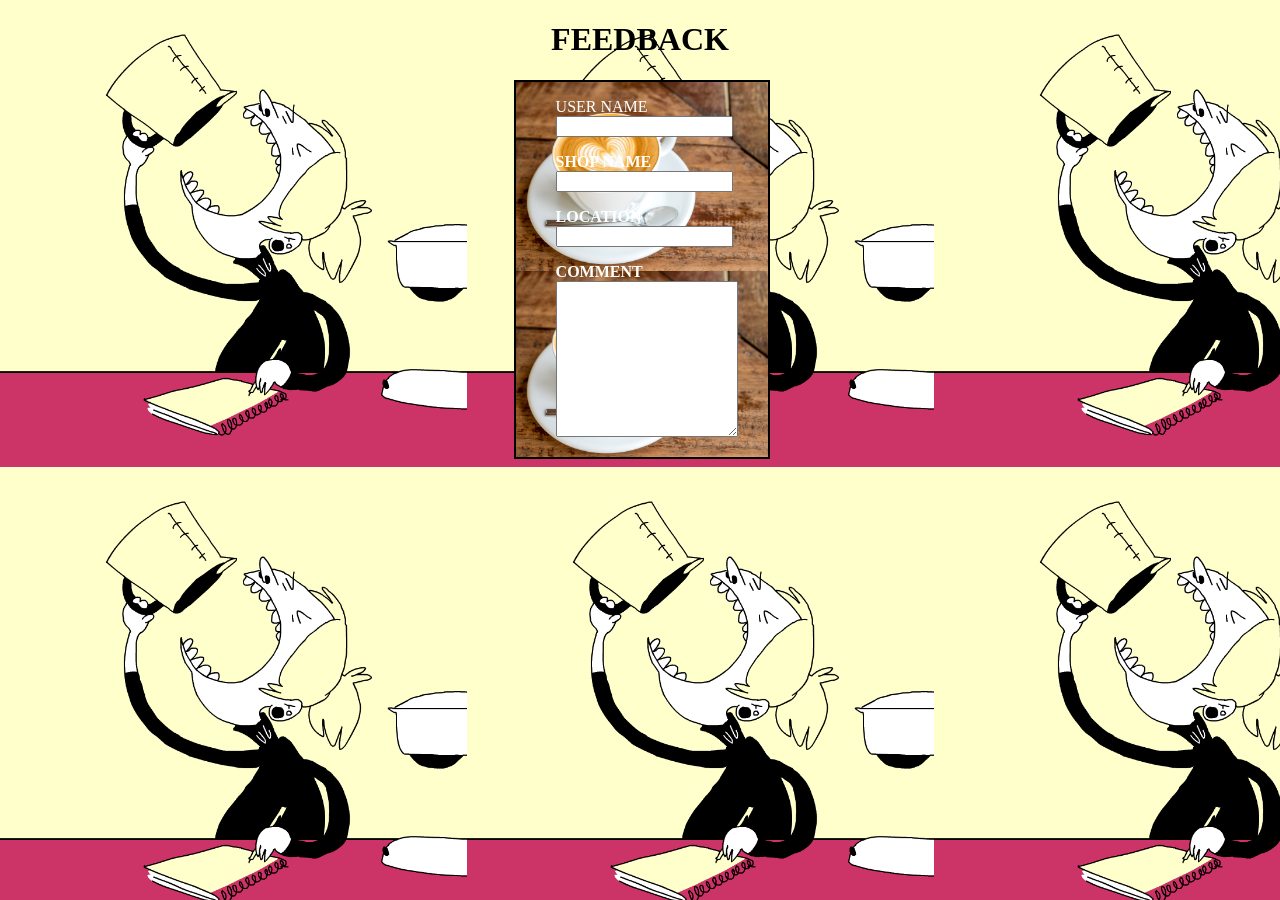
<file: feedback.html>
<!DOCTYPE html>
<html lang="en">
<head>
    <meta charset="UTF-8">
    <meta http-equiv="X-UA-Compatible" content="IE=edge">
    <meta name="viewport" content="width=device-width, initial-scale=1.0">
    <title>Document</title>
    <link rel="stylesheet" href="./feedback.css">
</head>
<body>
    <h1>FEEDBACK</h1>
    <div class="formstart">
        <form action="" >
            <ul>
            <label for="u1"> USER NAME </b></label>
            <input type="text" id="u1"></ul>
            <ul>
            <label for="s1"> <b>SHOP NAME </b></label>
            <input type="text" id="s1"></ul>
            <ul>
            <label for="l1"><b> LOCATION </b></label>
            <input type="text" id="l1"></ul>
            <ul>
            <label for="C1"><b> COMMENT </b></label>
            <textarea name="" id="C1" cols="20" rows="10"></textarea></ul>
        </form>
    </div>
</body>
</html>
</file>
<file: feedback.css>
.formstart {
    border: 2px solid black;
    width: 20%;
    height: 50%;
    margin-left: 40%;
    margin-bottom: auto;
    background-image:url(./images/borderinside.jpeg);
    background-size: contain;
    color: white;
    

}

h1 {
    text-align: center;
}

body{
    background-image:url(./images/giffeed1.gif);
    background-size:contain;

}
</file>
